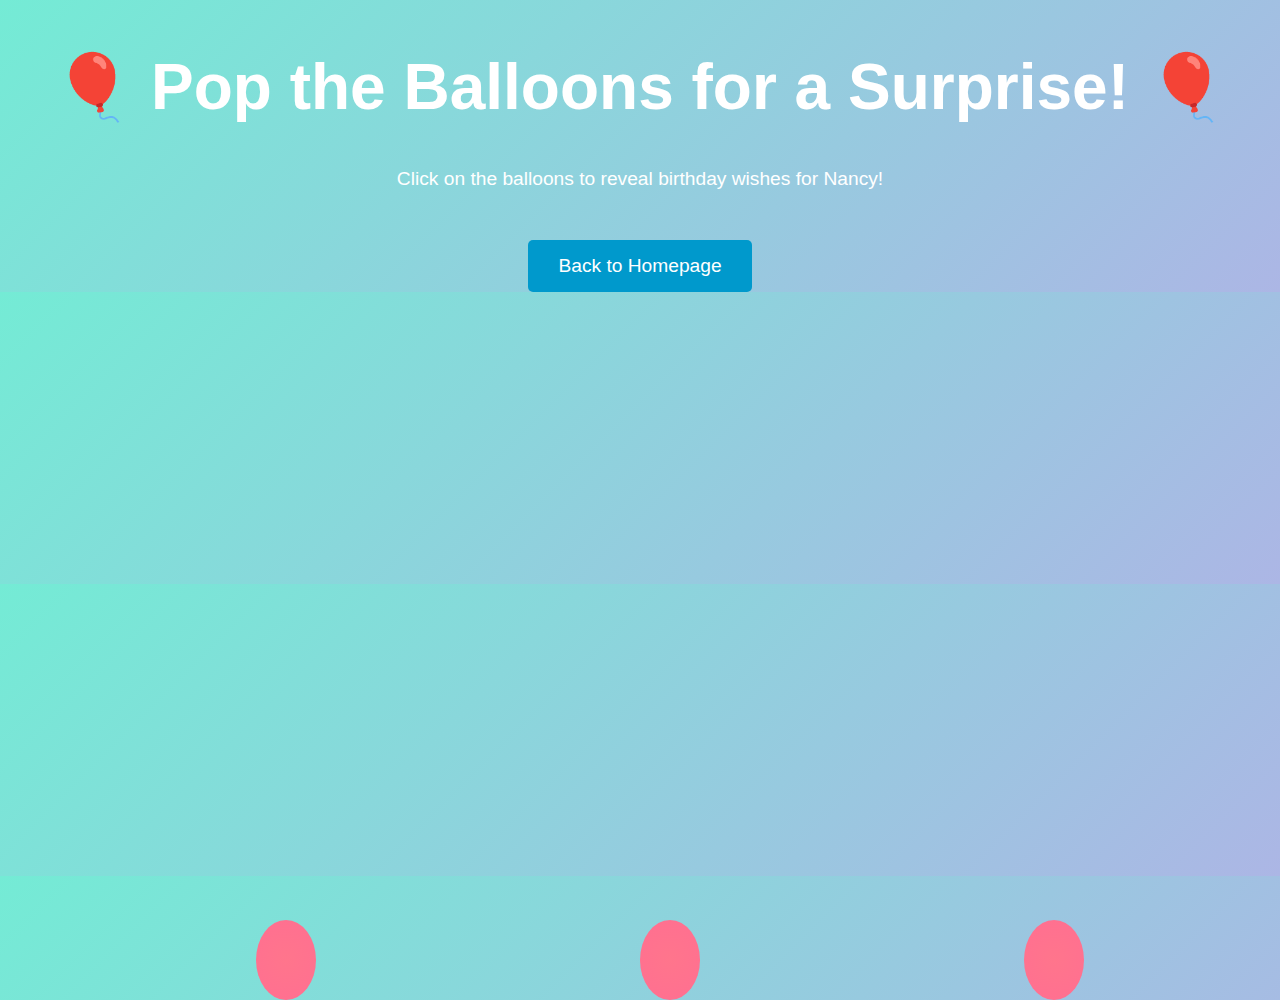
<file: balloons.html>
<!DOCTYPE html>
<html lang="en">
<head>
    <meta charset="UTF-8">
    <meta name="viewport" content="width=device-width, initial-scale=1.0">
    <title>Balloon Pop for Nancy</title>
    <style>
        body {
            margin: 0;
            padding: 0;
            font-family: 'Arial', sans-serif;
            text-align: center;
            background: linear-gradient(135deg, #74ebd5, #acb6e5);
            color: #fff;
            overflow: hidden; /* Keep the balloons within the viewport */
        }

        h1 {
            font-size: 4rem;
            margin-top: 50px;
            animation: glow 2s infinite;
        }

        @keyframes glow {
            0%, 100% { text-shadow: 0 0 5px #74ebd5, 0 0 10px #acb6e5; }
            50% { text-shadow: 0 0 20px #acb6e5, 0 0 30px #74ebd5; }
        }

        p {
            font-size: 1.2rem;
            margin: 20px auto;
            max-width: 700px;
        }

        .balloon {
            position: absolute;
            bottom: -100px;
            width: 60px;
            height: 80px;
            background: radial-gradient(circle, #ff758c, #ff6f91);
            border-radius: 50%;
            animation: float 10s ease-in-out infinite;
            cursor: pointer;
        }

        @keyframes float {
            0% { transform: translateY(0); }
            50% { transform: translateY(-150px) rotate(10deg); }
            100% { transform: translateY(-1000px) rotate(-10deg); }
        }

        .button {
            margin-top: 30px;
            padding: 15px 30px;
            font-size: 1.2rem;
            color: #fff;
            background: #0099cc;
            border: none;
            border-radius: 5px;
            cursor: pointer;
            text-decoration: none;
            display: inline-block;
            transition: background 0.3s ease, transform 0.2s ease;
        }

        .button:hover {
            background: #0077aa;
            transform: scale(1.05);
        }

        @keyframes confetti-fall {
            0% {
                transform: translateY(-50vh) rotateZ(0deg);
                opacity: 1;
            }
            100% {
                transform: translateY(50vh) rotateZ(360deg);
                opacity: 0;
            }
        }

        .confetti {
            position: absolute;
            width: 10px;
            height: 10px;
            background-color: #ff6f91;
            opacity: 0.7;
            animation: confetti-fall 4s infinite ease-in-out;
        }
    </style>
</head>
<body>
    <h1>🎈 Pop the Balloons for a Surprise! 🎈</h1>
    <p>Click on the balloons to reveal birthday wishes for Nancy!</p>

    <!-- Balloons -->
    <div class="balloon" style="left: 20%; animation-delay: 0s;" onclick="popBalloon(this)"></div>
    <div class="balloon" style="left: 50%; animation-delay: 2s;" onclick="popBalloon(this)"></div>
    <div class="balloon" style="left: 80%; animation-delay: 4s;" onclick="popBalloon(this)"></div>

    <a href="index.html" class="button">Back to Homepage</a>

    <script>
        function popBalloon(balloon) {
            balloon.style.display = 'none';
            createConfetti();
            alert('🎉 Happy Birthday, Nancy! 🎉');
        }

        function createConfetti() {
            for (let i = 0; i < 50; i++) {
                let confetti = document.createElement("div");
                confetti.className = "confetti";
                confetti.style.left = Math.random() * 100 + "vw";
                confetti.style.backgroundColor = getRandomColor();
                document.body.appendChild(confetti);
            }
        }

        function getRandomColor() {
            const colors = ["#ff6f91", "#ff758c", "#74ebd5", "#acb6e5"];
            return colors[Math.floor(Math.random() * colors.length)];
        }
    </script>
</body>
</html>
</file>
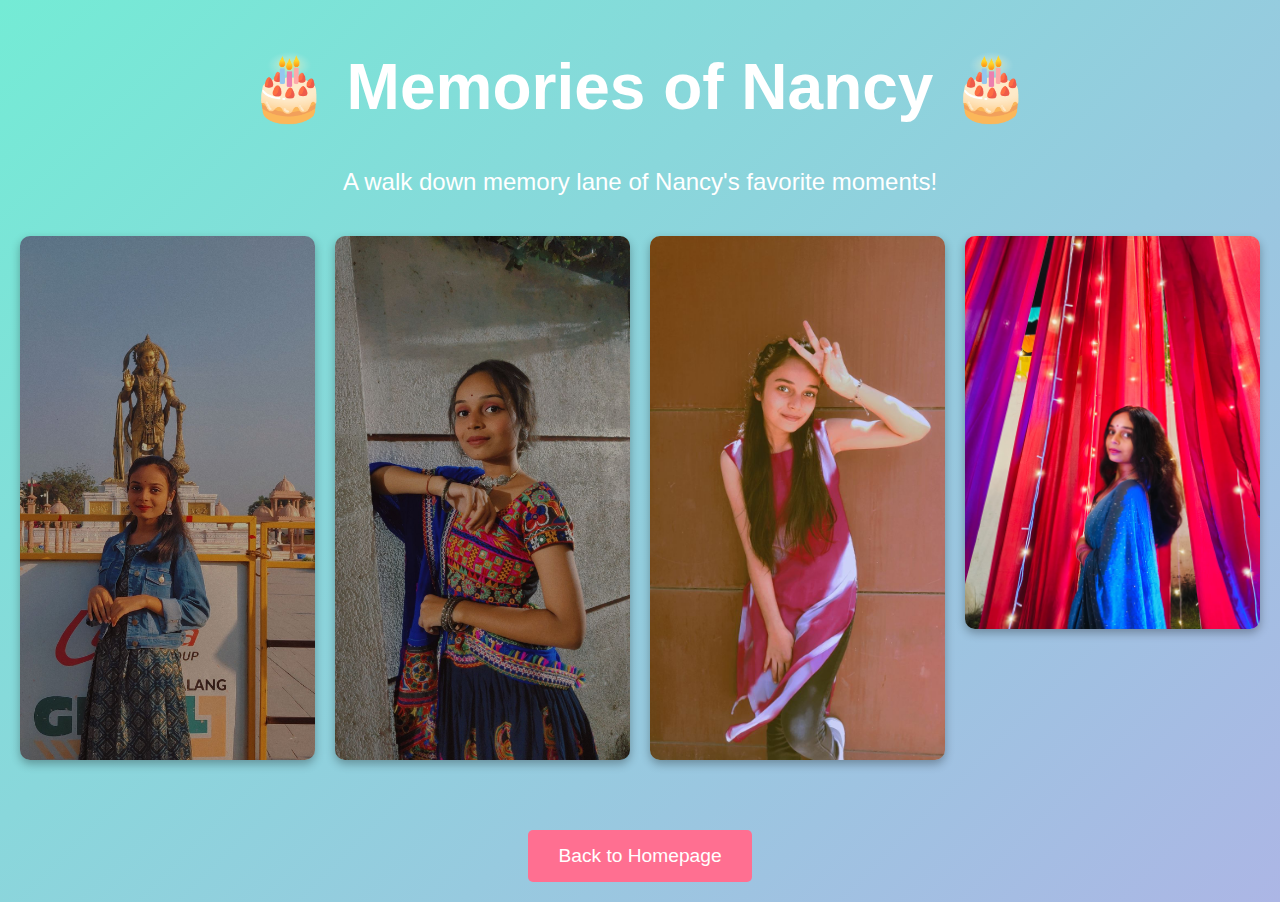
<file: collage.html>
<!DOCTYPE html>
<html lang="en">
<head>
    <meta charset="UTF-8">
    <meta name="viewport" content="width=device-width, initial-scale=1.0">
    <title>Photo Collage for Nancy</title>
    <style>
        body {
            margin: 0;
            padding: 0;
            font-family: 'Arial', sans-serif;
            text-align: center;
            background: linear-gradient(135deg, #74ebd5, #acb6e5);
            color: #fff;
        }

        h1 {
            font-size: 4rem;
            margin-top: 50px;
            animation: glow 2s infinite;
        }

        @keyframes glow {
            0%, 100% { text-shadow: 0 0 5px #74ebd5, 0 0 10px #acb6e5; }
            50% { text-shadow: 0 0 20px #acb6e5, 0 0 30px #74ebd5; }
        }

        p {
            font-size: 1.5rem;
            margin: 20px auto;
            max-width: 700px;
        }

        .grid {
            display: grid;
            grid-template-columns: repeat(auto-fit, minmax(200px, 1fr));
            gap: 20px;
            padding: 20px;
        }

        .grid img {
            width: 100%;
            border-radius: 10px;
            box-shadow: 0 4px 10px rgba(0, 0, 0, 0.3);
            transition: transform 0.3s ease, box-shadow 0.3s ease;
        }

        .grid img:hover {
            transform: scale(1.05);
            box-shadow: 0 8px 20px rgba(0, 0, 0, 0.3);
        }

        .button {
            margin-top: 30px;
            padding: 15px 30px;
            font-size: 1.2rem;
            color: #fff;
            background: #ff6f91;
            border: none;
            border-radius: 5px;
            cursor: pointer;
            text-decoration: none;
            display: inline-block;
            transition: background 0.3s ease, transform 0.2s ease;
        }

        .button:hover {
            background: #ff4970;
            transform: scale(1.05);
        }

        .buttons {
            margin: 20px;
        }
    </style>
</head>
<body>
    <h1>🎂 Memories of Nancy 🎂</h1>
    <p>A walk down memory lane of Nancy's favorite moments!</p>
    
    <!-- Photo Grid -->
    <div class="grid">
        <img src="pic1.jpg" alt="Photo 1">
        <img src="pic2.jpg" alt="Photo 2">
        <img src="pic3.jpg" alt="Photo 3">
        <img src="WhatsApp Image 2024-11-16 at 15.29.38.jpeg" alt="WhatsApp Photo">
    </div>
    
    <div class="buttons">
        <a href="index.html" class="button">Back to Homepage</a>
    </div>
</body>
</html>
</file>
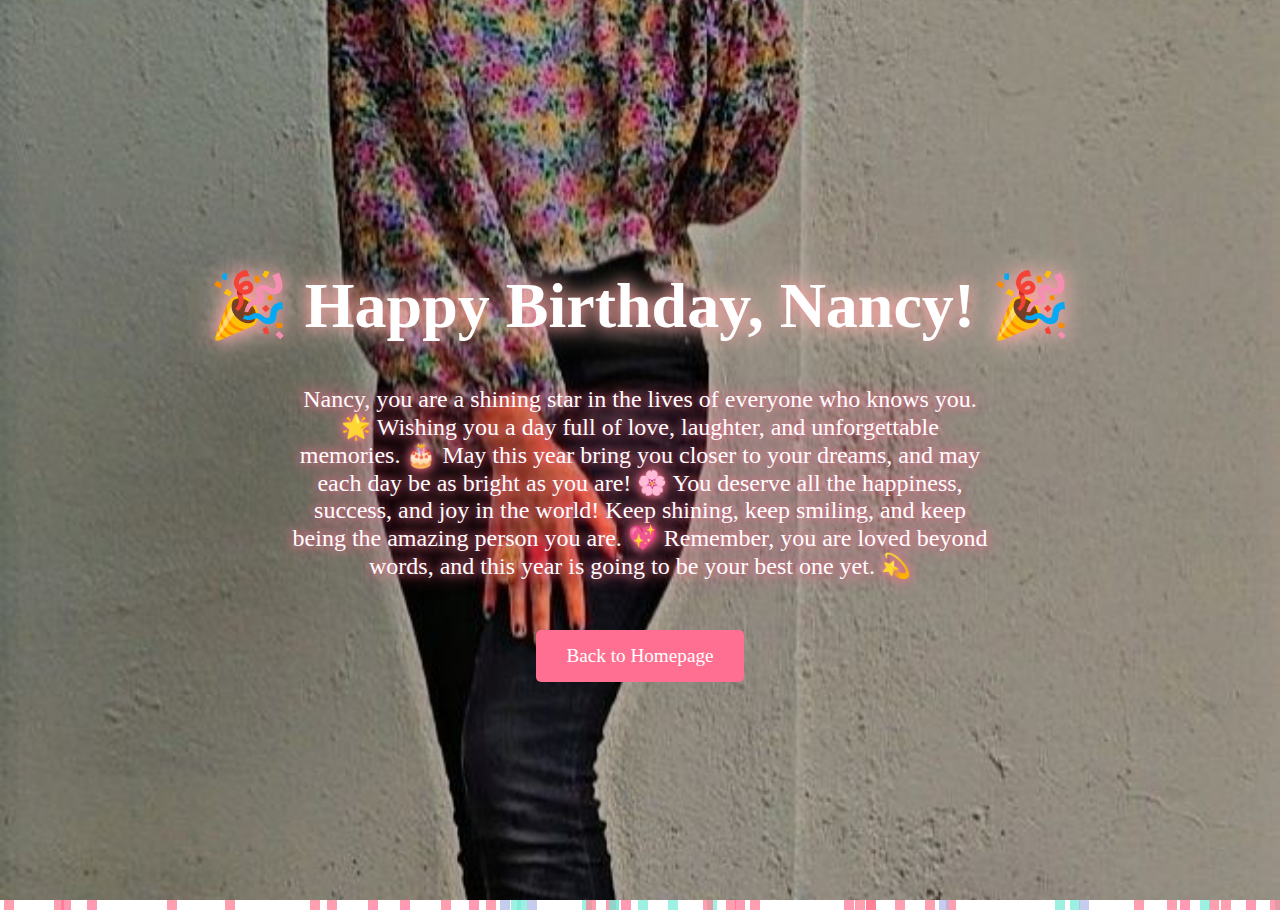
<file: heartfelt.html>
<!DOCTYPE html>
<html lang="en">
<head>
    <meta charset="UTF-8">
    <meta name="viewport" content="width=device-width, initial-scale=1.0">
    <title>Happy Birthday, Nancy!</title>
    <style>
        /* Ensuring the body takes up full viewport height */
        html, body {
            margin: 0;
            padding: 0;
            height: 100%;
        }

        /* Background setup */
        .background-container {
            position: relative;
            height: 100vh; /* Take up the full viewport height */
            width: 100%;
            background: url('Snapchat-1052670058.jpg') no-repeat center center fixed;
            background-size: cover; /* Ensures the background covers the full area without distortion */
            background-position: center;
            display: flex;
            justify-content: center;
            align-items: center;
        }

        /* Overlay to darken the background */
        .overlay {
            position: absolute;
            top: 0;
            left: 0;
            width: 100%;
            height: 100%;
            background: rgba(0, 0, 0, 0.5); /* Darken background */
            z-index: -1; /* Place the overlay behind the text */
        }

        /* Centering and styling the content */
        .content {
            text-align: center;
            color: #fff;
            position: relative;
            z-index: 1;
        }

        h1 {
            font-size: 4rem;
            margin-top: 50px;
            animation: glow 2s infinite;
            text-shadow: 0 0 15px #ff9a9e, 0 0 30px #fad0c4;
        }

        @keyframes glow {
            0%, 100% { text-shadow: 0 0 5px #ff9a9e, 0 0 10px #fad0c4; }
            50% { text-shadow: 0 0 20px #fbc2eb, 0 0 30px #fad0c4; }
        }

        p {
            font-size: 1.5rem;
            margin: 20px auto;
            max-width: 700px;
            animation: slideIn 2s ease-in-out;
            text-shadow: 0 0 10px #ff6f91, 0 0 20px #ff758c;
        }

        .button {
            margin-top: 30px;
            padding: 15px 30px;
            font-size: 1.2rem;
            color: #fff;
            background: #ff6f91;
            border: none;
            border-radius: 5px;
            cursor: pointer;
            text-decoration: none;
            display: inline-block;
            transition: background 0.3s ease, transform 0.2s ease;
        }

        .button:hover {
            background: #ff4970;
            transform: scale(1.05);
        }

        .confetti {
            position: absolute;
            width: 10px;
            height: 10px;
            background-color: #ff6f91;
            opacity: 0.7;
            animation: confetti-fall 4s infinite ease-in-out;
        }

        @keyframes confetti-fall {
            0% {
                transform: translateY(-50vh) rotateZ(0deg);
                opacity: 1;
            }
            100% {
                transform: translateY(50vh) rotateZ(360deg);
                opacity: 0;
            }
        }

        @keyframes slideIn {
            from {
                transform: translateY(20px);
                opacity: 0;
            }
            to {
                transform: translateY(0);
                opacity: 1;
            }
        }
    </style>
</head>
<body>
    <div class="background-container">
        <div class="overlay"></div> <!-- Darkening overlay to make text stand out -->

        <div class="content">
            <h1>🎉 Happy Birthday, Nancy! 🎉</h1>
            <p>
                Nancy, you are a shining star in the lives of everyone who knows you. 🌟
                Wishing you a day full of love, laughter, and unforgettable memories. 🎂
                May this year bring you closer to your dreams, and may each day be as bright as you are! 🌸
                You deserve all the happiness, success, and joy in the world! Keep shining, keep smiling, and keep being the amazing person you are. 💖
                Remember, you are loved beyond words, and this year is going to be your best one yet. 💫
            </p>

            <!-- Back Button -->
            <a href="index.html" class="button">Back to Homepage</a>
        </div>
    </div>

    <!-- Confetti Effect -->
    <script>
        function createConfetti() {
            for (let i = 0; i < 50; i++) {
                const confetti = document.createElement('div');
                confetti.classList.add('confetti');
                confetti.style.left = Math.random() * 100 + 'vw';
                confetti.style.backgroundColor = getRandomColor();
                confetti.style.animationDuration = Math.random() * 2 + 2 + 's';
                document.body.appendChild(confetti);

                // Remove confetti after animation
                confetti.addEventListener('animationend', () => {
                    confetti.remove();
                });
            }
        }

        function getRandomColor() {
            const colors = ["#ff6f91", "#ff758c", "#74ebd5", "#acb6e5"];
            return colors[Math.floor(Math.random() * colors.length)];
        }

        // Start confetti generation
        createConfetti();
    </script>
</body>
</html>
</file>
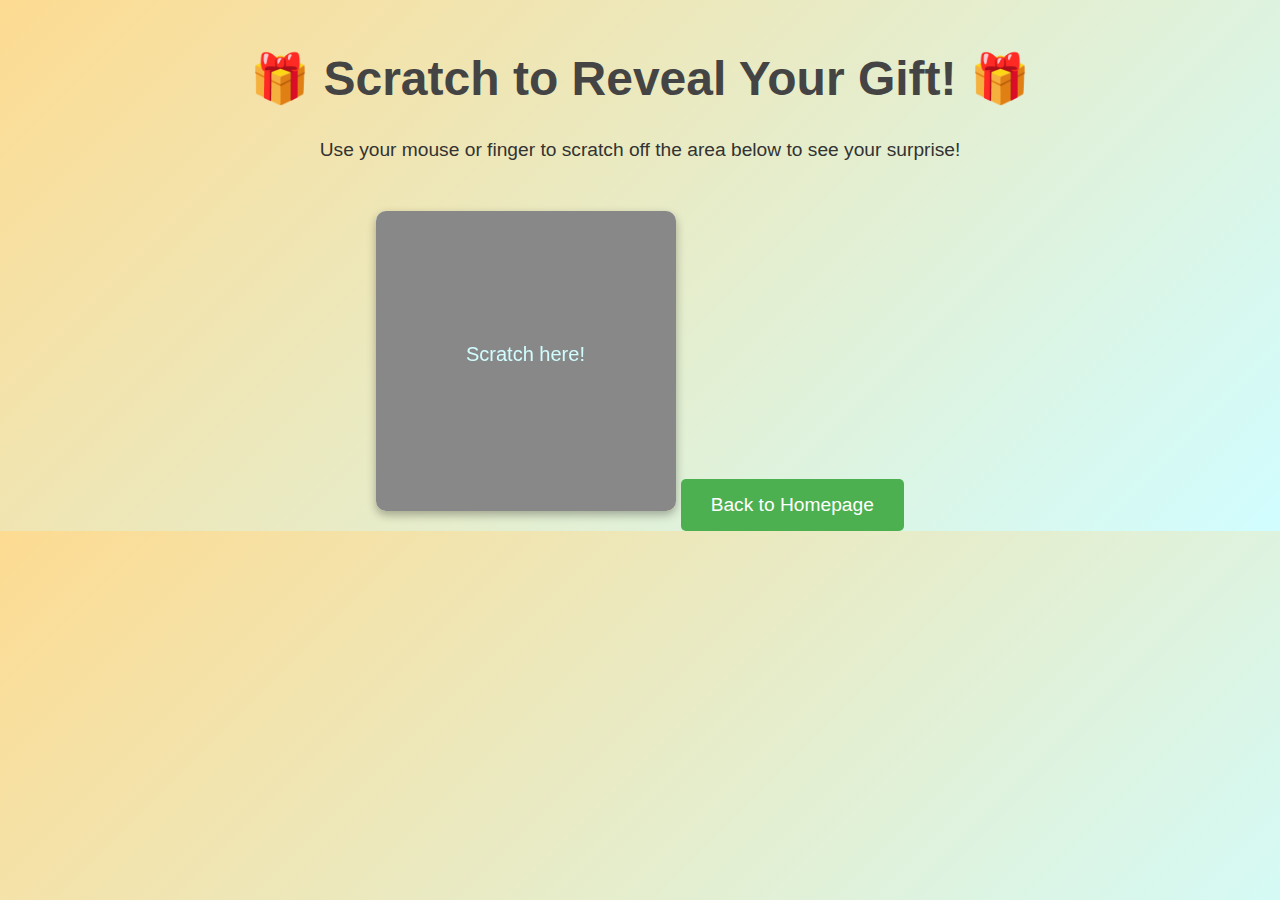
<file: surprise.html>
<!DOCTYPE html>
<html lang="en">
<head>
    <meta charset="UTF-8">
    <meta name="viewport" content="width=device-width, initial-scale=1.0">
    <title>Scratch-to-Reveal for Nancy</title>
    <style>
        body {
            margin: 0;
            padding: 0;
            font-family: 'Arial', sans-serif;
            text-align: center;
            background: linear-gradient(135deg, #fddb92, #d1fdff);
            color: #333;
        }

        h1 {
            font-size: 3rem;
            margin-top: 50px;
            color: #444;
            animation: glow 2s infinite;
        }

        @keyframes glow {
            0%, 100% { text-shadow: 0 0 5px #fddb92, 0 0 10px #d1fdff; }
            50% { text-shadow: 0 0 20px #d1fdff, 0 0 30px #fddb92; }
        }

        p {
            font-size: 1.2rem;
            margin: 20px auto;
            max-width: 700px;
        }

        canvas {
            margin-top: 30px;
            border-radius: 10px;
            box-shadow: 0 4px 10px rgba(0, 0, 0, 0.3);
            background: linear-gradient(135deg, #d1fdff, #fddb92);
        }

        .button {
            margin-top: 30px;
            padding: 15px 30px;
            font-size: 1.2rem;
            color: #fff;
            background: #4caf50;
            border: none;
            border-radius: 5px;
            cursor: pointer;
            text-decoration: none;
            display: inline-block;
            transition: background 0.3s ease, transform 0.2s ease;
        }

        .button:hover {
            background: #388e3c;
            transform: scale(1.05);
        }

        @keyframes confetti-fall {
            0% {
                transform: translateY(-50vh) rotateZ(0deg);
                opacity: 1;
            }
            100% {
                transform: translateY(50vh) rotateZ(360deg);
                opacity: 0;
            }
        }

        .confetti {
            position: absolute;
            width: 10px;
            height: 10px;
            background-color: #ff6f91;
            opacity: 0.7;
            animation: confetti-fall 4s infinite ease-in-out;
        }
    </style>
</head>
<body>
    <h1>🎁 Scratch to Reveal Your Gift! 🎁</h1>
    <p>Use your mouse or finger to scratch off the area below to see your surprise!</p>

    <!-- Scratch Canvas -->
    <canvas id="scratchCanvas" width="300" height="300"></canvas>

    <!-- Buttons -->
    <a href="index.html" class="button">Back to Homepage</a>

    <script>
        const canvas = document.getElementById("scratchCanvas");
        const ctx = canvas.getContext("2d");
        const image = new Image();
        image.src = "birth.png"; // Path to your image

        // Draw a scratchable surface
        ctx.fillStyle = "#888";
        ctx.fillRect(0, 0, canvas.width, canvas.height);
        ctx.fillStyle = "#d1fdff";
        ctx.font = "20px Arial";
        ctx.fillText("Scratch here!", canvas.width / 2 - 60, canvas.height / 2);

        // Handle scratching effect
        let isScratching = false;
        canvas.addEventListener("mousedown", () => (isScratching = true));
        canvas.addEventListener("mouseup", () => (isScratching = false));
        canvas.addEventListener("mousemove", scratch);

        // Mobile support
        canvas.addEventListener("touchstart", () => (isScratching = true));
        canvas.addEventListener("touchend", () => (isScratching = false));
        canvas.addEventListener("touchmove", (e) => {
            const touch = e.touches[0];
            scratch(touch);
        });

        function scratch(e) {
            if (!isScratching) return;

            const rect = canvas.getBoundingClientRect();
            const x = e.clientX ? e.clientX - rect.left : e.touches[0].clientX - rect.left;
            const y = e.clientY ? e.clientY - rect.top : e.touches[0].clientY - rect.top;

            ctx.clearRect(x - 15, y - 15, 30, 30); // Scratch area
        }

        // Clear the canvas after scratching to reveal the image
        canvas.addEventListener("mouseup", () => {
            if (isCanvasCleared()) {
                setTimeout(() => {
                    ctx.clearRect(0, 0, canvas.width, canvas.height);
                    ctx.drawImage(image, 0, 0, canvas.width, canvas.height);
                    createConfetti(); // Add confetti effect
                }, 300);
            }
        });

        function isCanvasCleared() {
            const pixels = ctx.getImageData(0, 0, canvas.width, canvas.height).data;
            let clearedPixels = 0;

            for (let i = 0; i < pixels.length; i += 4) {
                if (pixels[i + 3] === 0) clearedPixels++; // Check transparency
            }

            return clearedPixels > pixels.length / 8; // At least 12.5% scratched
        }

        function createConfetti() {
            for (let i = 0; i < 50; i++) {
                let confetti = document.createElement("div");
                confetti.className = "confetti";
                confetti.style.left = Math.random() * 100 + "vw";
                confetti.style.backgroundColor = getRandomColor();
                document.body.appendChild(confetti);
            }
        }

        function getRandomColor() {
            const colors = ["#ff6f91", "#ff758c", "#74ebd5", "#acb6e5"];
            return colors[Math.floor(Math.random() * colors.length)];
        }
    </script>
</body>
</html>
</file>
